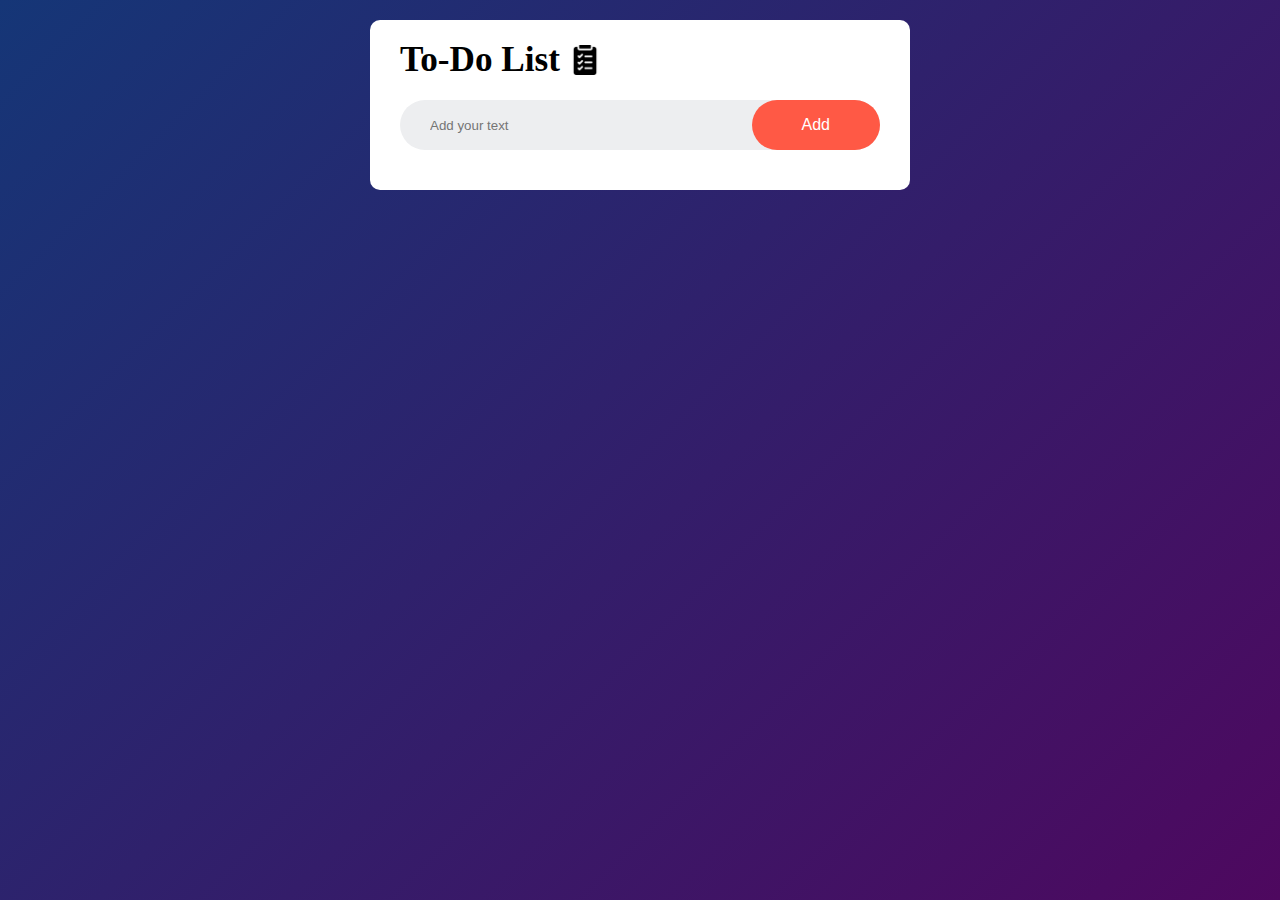
<file: index.html>
<!DOCTYPE html>
<html lang="en">

<head>
    <meta charset="UTF-8">
    <meta name="viewport" content="width=device-width, initial-scale=1.0">
    <link rel="stylesheet" href="./todo.css">
    <title>TodoList App</title>
</head>

<body>
    <div class="conatiner">

        <div class="todo-app">
            <header>
                <h2>to-do list <img src="./images/to-do-list (1).png" alt=""> </h2>
                <div class="input-box">
                    <input type="text" class="userInput" placeholder="Add your text">
                    <button>Add</button>
                </div>
            </header>
            <ul class="listContainer">
                <!-- <li class="checked">task 1</li>
            <li>task 2</li>
            <li>task 3</li>
            <li>task 4</li>
         -->
            </ul>
        </div>
    </div>
    <script src="index.js"></script>
</body>

</html>
</file>
<file: todo.css>
* {
  padding: 0;
  margin: 0;
  box-sizing: border-box;
}
.conatiner {
  width: 100%;
  min-height: 100vh;
  height:100%;
  background: linear-gradient(135deg, #153677, #4e085f);
  /* display: flex;
    justify-content: center;
    align-items: center; */
  padding: 10px;
  /* position: relative; */
}

.todo-app {
  width: 100%;
  max-width: 540px;
  margin: 10px auto 0;
  padding: 20px 30px 20px;
  background-color: #fff;
  border-radius: 10px;
  /* overflow-y: hidden; */
}
.todo-app h2 {
  text-transform: capitalize;
  display: flex;
  column-gap: 10px;
  margin-bottom: 20px;
  align-items: center;
  font-size: 2.2rem;
}
.todo-app img {
  width: 30px;
  /* margin-bottom: 10px; */
}

.input-box {
  display: flex;
  justify-content: space-between;
  align-items: center;
  background: #edeef0;
  border-radius: 30px;
  padding-left: 20px;
  margin-bottom: 20px;
  font-weight: 14px;
}
.input-box input {
  flex: 1;
  border: none;
  outline: none;
  background: transparent;
  padding: 10px;
}
.input-box button {
  padding: 16px 50px;
  outline: none;
  border: none;
  background: #ff5945;
  color: #fff;
  cursor: pointer;
  font-size: 16px;
  border-radius: 40px;
}
ul li {
  list-style: none;
  padding: 12px 8px 12px 50px;
  user-select: none;
  font-size: 17px;
  cursor: pointer;
  position: relative;
}

ul li::before {
  content: "";
  position: absolute;
  height: 28px;
  width: 28px;
  border: 1px solid #555;
  border-radius: 50%;
  top: 8px;
  left: 8px;
  /* background-image: url(images/oval.png); */
}
ul li.checked {
  color: #555;
  text-decoration: line-through;
}
ul li.checked::before {
  background-image: url(images/checked.png);
  background-size: cover;
  background-position: center;
}
ul li span {
  position: absolute;
  /* top : 2px; */
  right: 0;
  font-size: 22px;
  width: 40px;
  height: 40px;
  border-radius: 50%;
  line-height: 40px;
  text-align: center;
  color: #555;
}
ul li span:hover {
  background-color: #b0b0b0;
}

header {
  position: sticky;
  top: 0;
  z-index: 1; /* Adjust the z-index as needed */
  background-color: #fff; /* Add a background color if needed */
  
}
</file>
